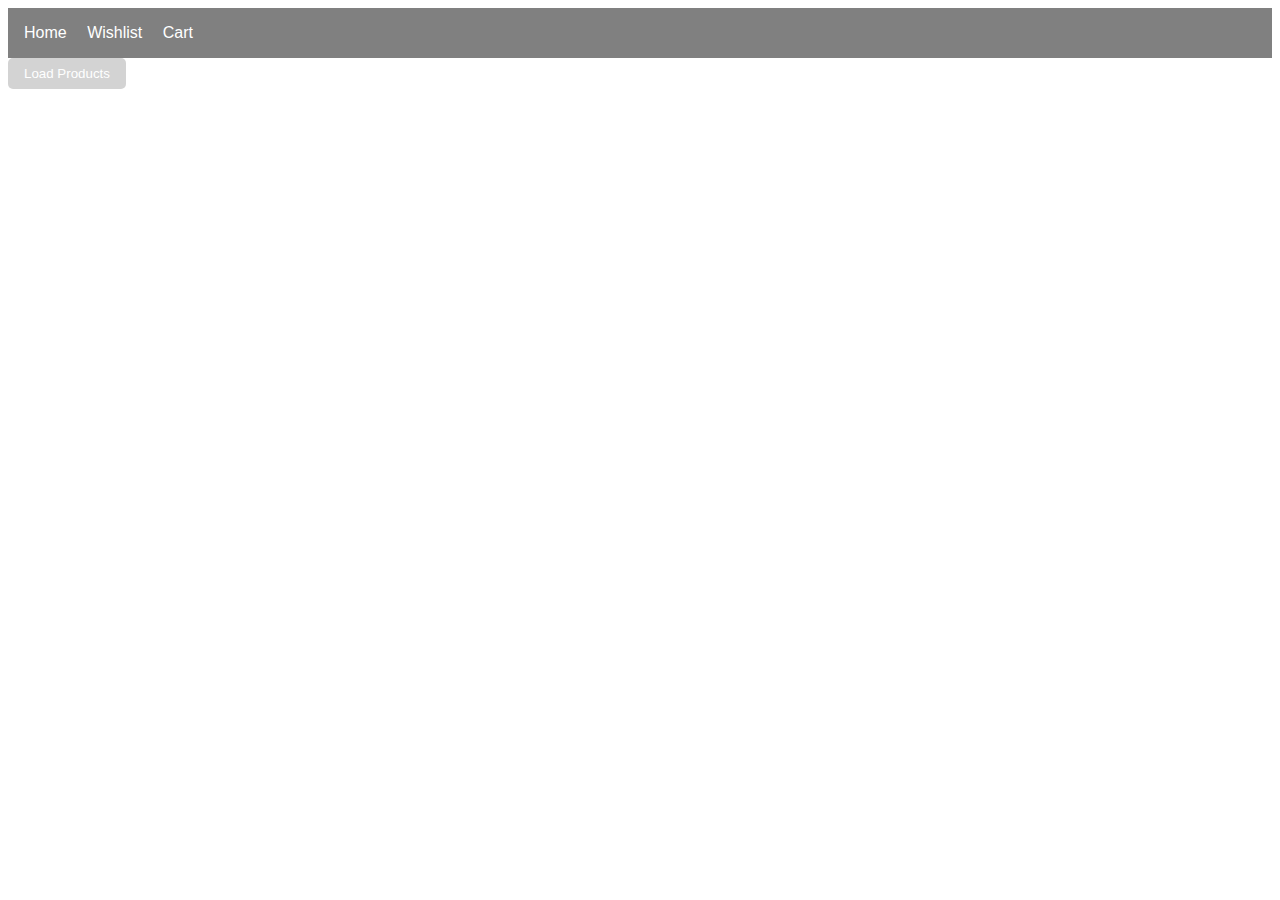
<file: MockEvaluation1/index.html>
<!DOCTYPE html>
<html lang="en">

<head>
    <meta charset="UTF-8">
    <meta name="viewport" content="width=device-width, initial-scale=1.0">
    <title>Product Store</title>
    <style>
        body {

            font-family: Arial, Helvetica, sans-serif;
        }

        nav {
            background: grey;
            color: white;
            padding: 1rem;
        }

        nav a {
            color: white;
            margin-right: 1rem;
            text-decoration: none;
        }

        .container {
            padding: 1rem;
        }

        .grid {
            display: grid;
            grid-template-columns: repeat(4, 1fr);
            gap: 1rem;
        }

        .card {
            border: 1px solid #ccc;
            padding: 1rem;
            border-radius: 5px;
            text-align: center;
            box-shadow: 2px 2px 5px grey;
        }

        .card img {
            width: 100px;
            height: 100px;
        }

        button {
            background-color: lightgrey;
            color: white;
            border: none;
            padding: 0.5rem 1rem;
            cursor: pointer;
            border-radius: 5px;
        }

        button:hover {
            background-color: #0056b3;
        }
    </style>
</head>

<body>
    <nav>
        <a href="index.html"> Home </a>
        <a href="wishlist.html"> Wishlist </a>
        <a href="cart.html"> Cart </a>
    </nav>
    <main>
        <button id="loadProducts">Load Products</button>
        <div id="productGrid" class="grid"></div>
    </main>
    <script>
        document.addEventlistener('DOMContentLoaded', () => {
            const loadProductsButton = document.getElementByID('loadProducts');
            const productGrid = document.getElementById('productGrid');
            const loadProducts = async () => {
                try {
                    const response = await fetch('https://fakestoreapi.com/products');
                    if (!response.ok) {
                        throw new Error('Http error! status: ${response.status}');
                    }
                    const products = await response.json();
                    displayProducts(products);
                } catch (error) {
                    console.error('Error loading products:', error);
                }

            };
            const displayProducts = (products) => {
                productGrid.innerHTML = '';
                products.forEach((product) => {
                    const card = document.createElement('div');
                    card.classList.add('card');
                    card.innerHTML = ' <img src = "https://i.pravatar.cc" alt = "test product" />
                        < h3 > test product </h3 >
                    <p> Price: ₹ 13.5 </p>
                    <p> Rating: N/A </p>
                    <button class = "addToWishlist"> Add to Wishlist </button>';
                    
                    card.querySelector('.addToWishlist').addEventListener('click', () => {
                        addToWishliist(product);
                    });
                    productGrid.appendChild(card);
                });
            };
            const addToWishlist = (product) => {
                const wishlistedProducts = JSON.aprse(localStorage.getItem('wishlistedProducts')) || [];
                wishlistedProducts.psuh(product);
                localStorage.setItem('wishlistedProducts', JSON.stringify(wishlistedProducts));
                aleart('Product added to wishlist!');
            };
            loadProductsButton.addEventListener('click', loadProducts);
        });
    </script>
</body>

</html>
</file>
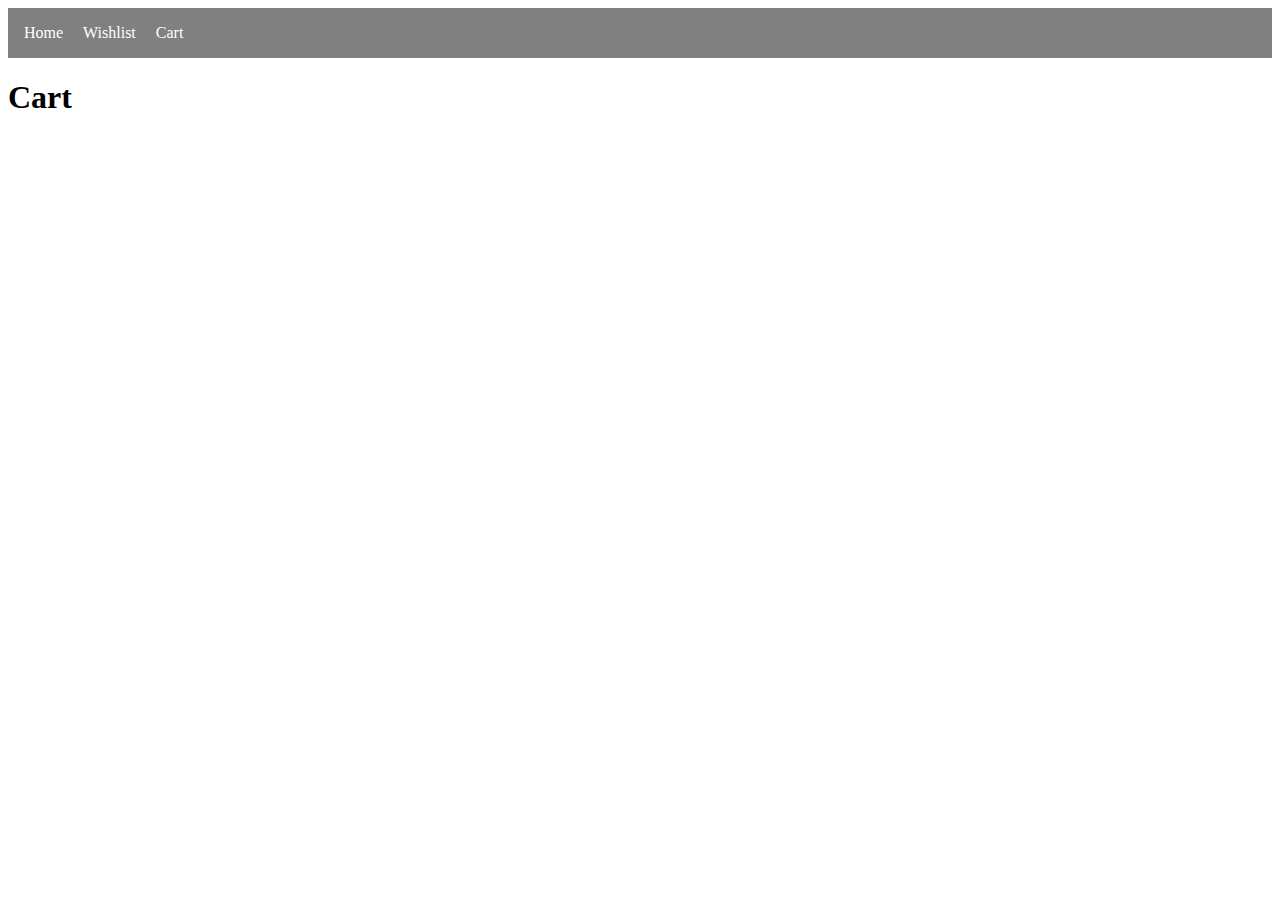
<file: MockEvaluation1/cart.html>
<!DOCTYPE html>
<html lang="en">
<head>
    <meta charset="UTF-8">
    <meta name="viewport" content="width=device-width, initial-scale=1.0">
    <title>Cart</title>
    <link rel="stylesheet" href="styles.css">
</head>
<body>
    <nav>
        <a href="index.html"> Home </a>
        <a href="wishlist.html"> Wishlist </a>
        <a href="cart.html"> Cart </a>
    </nav>
    <main> 
        <h1> Cart </h1>
    </main>
    <script>
         document.addEventlistener('DOMContentLoaded', () => {
            const loadProductsButton = document.getElementByID('loadProducts');
            const productGrid = document.getElementById('productGrid');
            const loadProducts = async () => {
                try {
                    const response = await fetch('https://fakestoreapi.com/products');
                    if (!response.ok) {
                        throw new Error('Http error! status: ${response.status}');
                    }
                    const products = await response.json();
                    displayProducts(products);
                } catch (error) {
                    console.error('Error loading products:', error);
                }

            };
            const displayProducts = (products) => {
                productGrid.innerHTML = '';
                products.forEach((product) => {
                    const card = document.createElement('div');
                    card.classList.add('card');
                    card.innerHTML = ' <img src = "https://i.pravatar.cc" alt = "test product" />
                        < h3 > test product </h3 >
                    <p> Price: ₹ 13.5 </p>
                    <p> Rating: N/A </p>
                    <button class = "addToWishlist"> Add to Wishlist </button>';
                    
    </script>
</body>
</html>
</file>
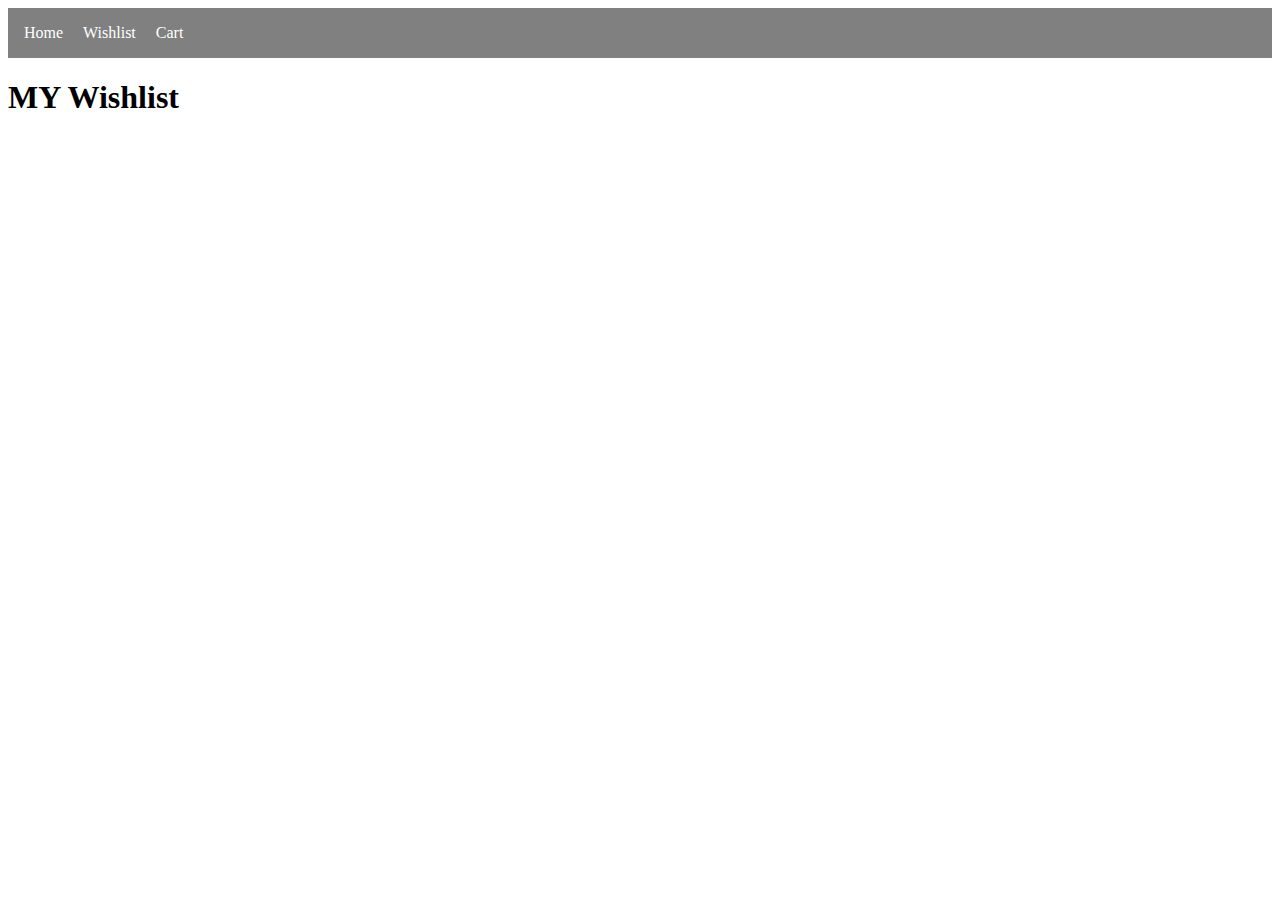
<file: MockEvaluation1/wishlist.html>
<!DOCTYPE html>
<html lang="en">
<head>
    <meta charset="UTF-8">
    <meta name="viewport" content="width=device-width, initial-scale=1.0">
    <title>Wishlist</title>
    <link rel="stylesheet" href="styles.css">
</head>
<body>
    <nav>
        <a href="index.html"> Home </a>
        <a href="wishlist.html"> Wishlist </a>
        <a href="cart.html"> Cart </a>
    </nav>
    <main>
        <h1>MY Wishlist</h1>
        <div id="wishlistGrid" class="grid"></div>
    </main>
    <script>
         document.addEventlistener('DOMContentLoaded', () => {
            const loadProductsButton = document.getElementByID('loadProducts');
            const productGrid = document.getElementById('productGrid');
            const loadProducts = async () => {
                try {
                    const response = await fetch('https://fakestoreapi.com/products');
                    if (!response.ok) {
                        throw new Error('Http error! status: ${response.status}');
                    }
                    const products = await response.json();
                    displayProducts(products);
                } catch (error) {
                    console.error('Error loading products:', error);
                }

            };
            const displayProducts = (products) => {
                productGrid.innerHTML = '';
                products.forEach((product) => {
                    const card = document.createElement('div');
                    card.classList.add('card');
                    card.innerHTML = ' <img src = "https://i.pravatar.cc" alt = "test product" />
                        <h3> test product </h3 >
                    <p> Price: ₹ 13.5 </p>
                    <p> Rating: N/A </p>
                    <button class = "addToWishlist"> Add to Wishlist </button>';
                    
    </script>
    
</body>
</html>
</file>
<file: MockEvaluation1/styles.css>
nav {
    background: grey;
    color: white;
    padding: 1rem;
}
nav a {
    color: white;
    margin-right: 1rem;
    text-decoration: none;
}
.grid{
    display: grid;
    grid-template-columns: repeat(4, 1fr);
    gap: 1rem;
}
.card {
    border: 1px solid #ccc;
    padding: 1rem;
    border-radius: 5px;
    text-align: center;
    box-shadow: 2px 2px 5px grey;
}
</file>
